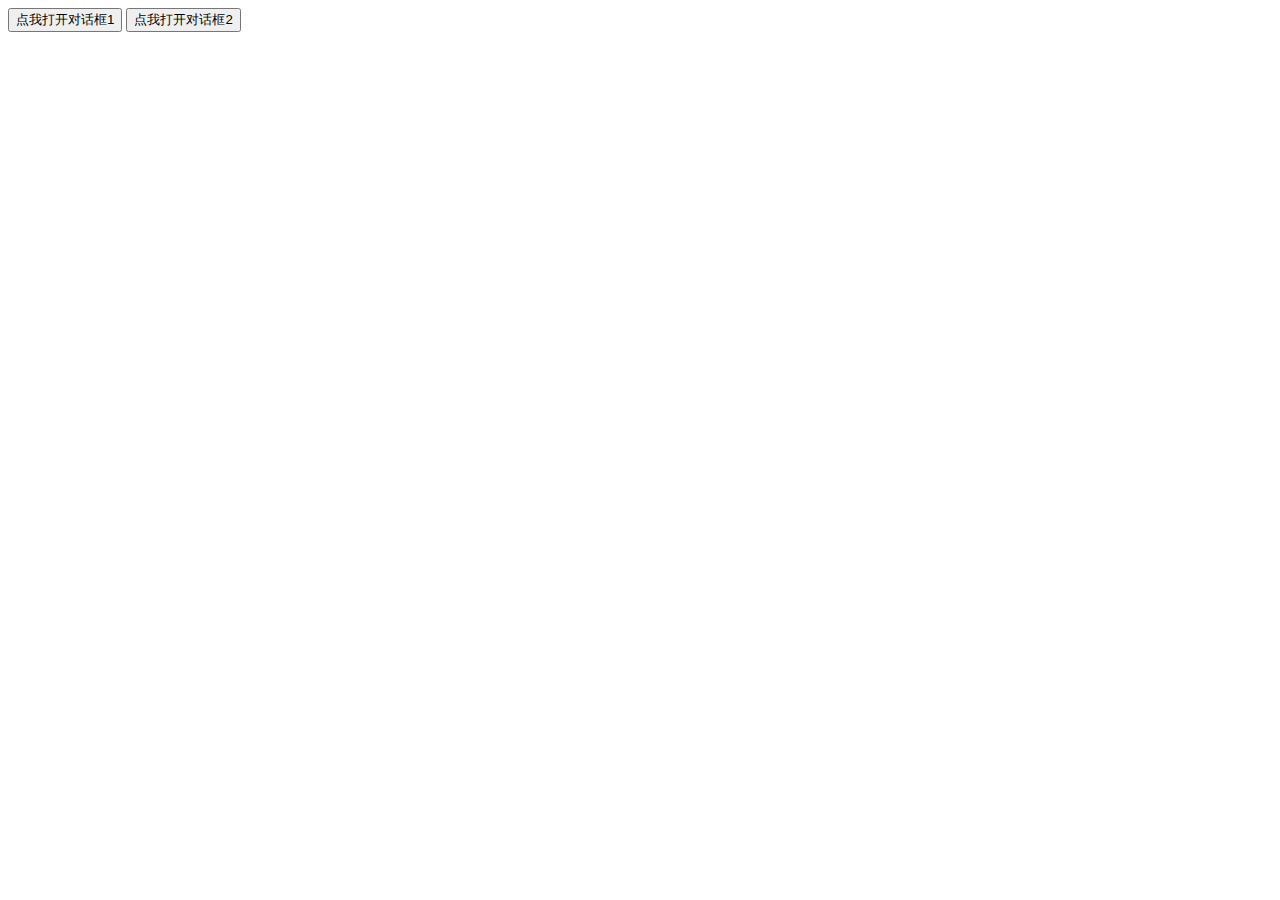
<file: 【原创插件】自定义便捷弹窗/index.html>
<!DOCTYPE html>
<html>
	<head>
		<meta charset="utf-8" />
		<title></title>
		<link rel="stylesheet" type="text/css" href="css/dialog.css" />
	</head>
	<body>
		<button type="button" id="openDialog1">点我打开对话框1</button>
		<button type="button" id="openDialog2">点我打开对话框2</button>

		<script src="js/jquery.js" type="text/javascript" charset="utf-8"></script>
		<script src="js/dialog.min.js" type="text/javascript" charset="utf-8"></script>

		<script type="text/javascript">
			$("#openDialog1").dialog({
				id: "superDialog", //必填,必须和已有id不同
				title: "我的标题", //对话框的标题 默认值: 我的标题
				type: 0, //0 对话框有确认按钮和取消按钮 1 对话框只有关闭按钮
				easyClose: true, // 点击遮罩层也可以关闭窗口,默认值false
				form: [{
					description: "用户名",
					type: "text",
					name: "username",
					value: "tom"
				}, {
					description: "密码",
					type: "text",
					name: "password",
					value: "123456"
				}, {
					description: "姓名",
					type: "text",
					name: "name",
					value: "tom"
				}, {
					description: "年龄",
					type: "text",
					name: "age",
					value: "18"
				}], //form 是填充表单的数据,必填
				submit: function(data) {
					//data是表单收集的数据
					console.log(data);

					//这个可自行删去
					if (true) {
						alert("提交成功\n（你自己可以去掉这个alert）");
						//清空表单数据 传递参数=上述指定的id值
						clearAllData("superDialog");
					}

				}
			})


			$("#openDialog2").dialog({
				id: "dialog", //必填,必须和已有id不同
				title: "我的对话框", //对话框的标题 默认值: 我的标题
				type: 1, //0 对话框有确认按钮和取消按钮 1 对话框只有关闭按钮
				form: [{
					description: "用户名",
					type: "text",
					name: "username",
					value: "username"
				}, {
					description: "密码",
					type: "text",
					name: "password",
					value: "可以设定默认值"
				}, {
					description: "姓名",
					type: "text",
					name: "name",
					value: "也可以不设置"
				}, {
					description: "年龄",
					type: "text",
					name: "age"
				}] //form 是填充表单的数据,必填
			})
		</script>

	</body>
</html>
</file>
<file: 【原创插件】自定义便捷弹窗/css/dialog.css>
.box input {
	outline: none;
}

.black_overlay {
	display: none;
	/* 此元素不会被显示*/
	position: fixed;
	top: 0%;
	left: 0%;
	width: 100%;
	height: 100%;
	background-color: #bbbbbb;
	z-index: 1001;
	/* z-index 属性设置元素的堆叠顺序。*/
	opacity: 0.8;
	/* opacity 属性设置元素的不透明级别。*/
}

.white_content {
	display: none;
	position: fixed;
	top: 20%;
	border: 1px solid #bbbbbb;
	border-radius: 20px;
	background-color: white;
	z-index: 1002;
	/*层级要比.black_overlay高，这样才能显示在它前面*/
	overflow: auto;
}

.box {
	width: 350px;
	height: 350px;
	/* 如果想去掉滚轴请用min-height */
	/* min-height: 350px;  */
	position: absolute;
	left: 50%;
	margin-left: -150px;
	text-align: center;
}

.box div {
	text-align: left;
	margin-left: 40px;
}

.box div font {
	display: inline-block;
	/* min-width: 100px;
	max-width: 160px; */
	width: 90px;
}

.box div span {
	display: inline-block;
	margin-left: 4px;
	margin-bottom: 4px;
}

.box .font_title {
	letter-spacing: 6px;
	color: #999999;
	margin-top: 10px;
	margin-bottom: 20px;
	font-size: 20px;
}

.box .btn {
	width: auto;
	height: 34px;
	border-width: 0px;
	border-radius: 6px;
	padding: 0 10px 0;
	background: #4ECDC4;
	cursor: pointer;
	outline: none;
	color: white;
	font-size: 16px;
	margin-right: 6px;
	
	/*文本不被选中*/
	-moz-user-select: none;
	-webkit-user-select: none;
	-ms-user-select: none;
	-khtml-user-select: none;
	-o-user-select: none;
	user-select: none;
}

.box .bottom_btn {
	width: 130px;
	margin-bottom: 20px;
	position: relative;
	top: 0px;
	left: 75px;
}

.box .form_submit{
	margin-bottom: 40px;
}

/**
 * 脱离文档流
 * 依照bottom定位
 * 给点padding
 */
</file>
